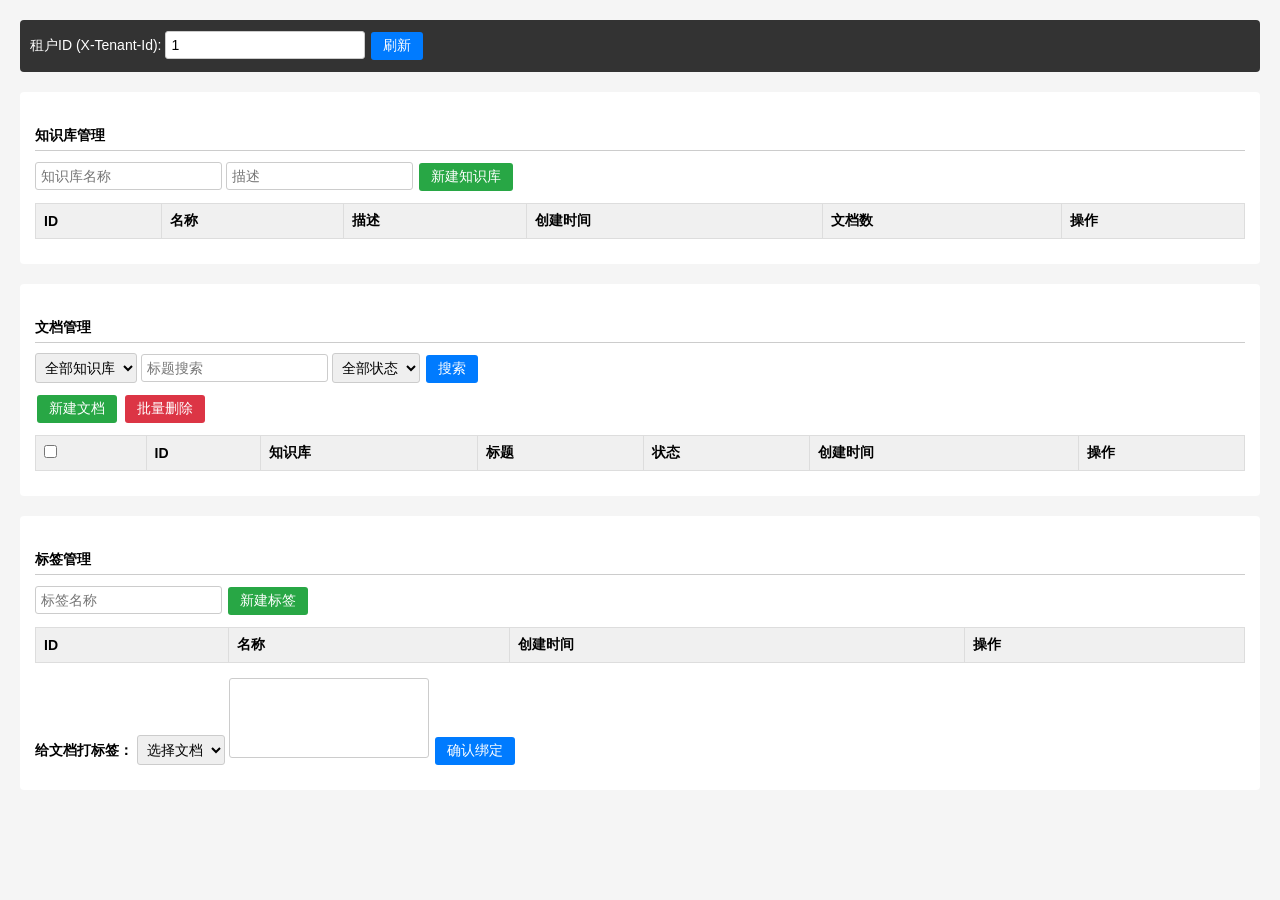
<file: 01-java-saas/frontend.html>
<!DOCTYPE html>
<html lang="zh-CN">
<head>
<meta charset="UTF-8">
<title>SaaS 知识库管理</title>
<style>
    * { box-sizing: border-box; margin: 0; padding: 0; font-size: 14px; }
    body { font-family: Arial, sans-serif; padding: 20px; background: #f5f5f5; }
    h1 { margin-bottom: 20px; }
    h2 { margin: 20px 0 10px; border-bottom: 1px solid #ccc; padding-bottom: 5px; }
    .section { background: #fff; padding: 15px; margin-bottom: 20px; border-radius: 4px; }
    .tenant-bar { background: #333; color: #fff; padding: 10px; margin-bottom: 20px; border-radius: 4px; }
    .tenant-bar input { padding: 5px; width: 200px; }
    table { width: 100%; border-collapse: collapse; margin-top: 10px; }
    th, td { border: 1px solid #ddd; padding: 8px; text-align: left; }
    th { background: #f0f0f0; }
    button { padding: 5px 12px; cursor: pointer; margin: 2px; }
    .btn-primary { background: #007bff; color: #fff; border: none; border-radius: 3px; }
    .btn-danger { background: #dc3545; color: #fff; border: none; border-radius: 3px; }
    .btn-success { background: #28a745; color: #fff; border: none; border-radius: 3px; }
    .btn-warning { background: #ffc107; color: #000; border: none; border-radius: 3px; }
    input, select, textarea { padding: 5px; border: 1px solid #ccc; border-radius: 3px; }
    .form-row { margin: 8px 0; }
    .form-row label { display: inline-block; width: 100px; }
    .modal { display: none; position: fixed; top: 0; left: 0; width: 100%; height: 100%; background: rgba(0,0,0,0.4); justify-content: center; align-items: center; }
    .modal.active { display: flex; }
    .modal-content { background: #fff; padding: 20px; border-radius: 4px; min-width: 400px; }
    .modal-content h3 { margin-bottom: 15px; }
    .pagination { margin-top: 10px; }
    .pagination button { padding: 3px 8px; }
    .info { color: #666; font-size: 12px; margin-top: 5px; }
    .tag-badge { display: inline-block; background: #e9ecef; padding: 2px 6px; border-radius: 3px; margin: 2px; font-size: 12px; }
    .tag-badge span { cursor: pointer; color: red; margin-left: 4px; }
</style>
</head>
<body>

<div class="tenant-bar">
    <label>租户ID (X-Tenant-Id): </label>
    <input type="number" id="tenantId" value="1" placeholder="请输入租户ID">
    <button class="btn-primary" onclick="loadAll()">刷新</button>
</div>

<!-- 知识库管理 -->
<div class="section">
    <h2>知识库管理</h2>
    <div class="form-row">
        <input type="text" id="kbName" placeholder="知识库名称">
        <input type="text" id="kbDesc" placeholder="描述">
        <button class="btn-success" onclick="createKb()">新建知识库</button>
    </div>
    <table id="kbTable">
        <thead><tr><th>ID</th><th>名称</th><th>描述</th><th>创建时间</th><th>文档数</th><th>操作</th></tr></thead>
        <tbody></tbody>
    </table>
    <div class="pagination" id="kbPager"></div>
</div>

<!-- 文档管理 -->
<div class="section">
    <h2>文档管理</h2>
    <div class="form-row">
        <select id="docKbId"><option value="">全部知识库</option></select>
        <input type="text" id="docTitle" placeholder="标题搜索">
        <select id="docStatus"><option value="">全部状态</option><option value="1">正常</option><option value="0">已删除</option></select>
        <button class="btn-primary" onclick="loadDocs(1)">搜索</button>
    </div>
    <div class="form-row">
        <button class="btn-success" onclick="openCreateDoc()">新建文档</button>
        <button class="btn-danger" onclick="batchDeleteDocs()">批量删除</button>
    </div>
    <table id="docTable">
        <thead><tr><th><input type="checkbox" id="docCheckAll" onchange="toggleDocAll(this)"></th><th>ID</th><th>知识库</th><th>标题</th><th>状态</th><th>创建时间</th><th>操作</th></tr></thead>
        <tbody></tbody>
    </table>
    <div class="pagination" id="docPager"></div>
</div>

<!-- 标签管理 -->
<div class="section">
    <h2>标签管理</h2>
    <div class="form-row">
        <input type="text" id="tagName" placeholder="标签名称">
        <button class="btn-success" onclick="createTag()">新建标签</button>
    </div>
    <table id="tagTable">
        <thead><tr><th>ID</th><th>名称</th><th>创建时间</th><th>操作</th></tr></thead>
        <tbody></tbody>
    </table>
    <div class="form-row" style="margin-top:15px">
        <strong>给文档打标签：</strong>
        <select id="tagDocId"><option value="">选择文档</option></select>
        <select id="tagSel" multiple style="height:80px;width:200px"></select>
        <button class="btn-primary" onclick="bindTags()">确认绑定</button>
        <div id="docTagsDisplay" style="margin-top:8px"></div>
    </div>
</div>

<!-- 新建/编辑文档弹窗 -->
<div class="modal" id="docModal">
    <div class="modal-content">
        <h3 id="docModalTitle">新建文档</h3>
        <input type="hidden" id="docEditId">
        <div class="form-row"><label>知识库：</label><select id="docModalKbId"></select></div>
        <div class="form-row"><label>标题：</label><input type="text" id="docModalTitle" style="width:250px"></div>
        <div class="form-row"><label>内容：</label><textarea id="docModalContent" rows="6" style="width:250px"></textarea></div>
        <div class="form-row">
            <button class="btn-primary" onclick="saveDoc()">保存</button>
            <button class="btn-warning" onclick="closeDocModal()">取消</button>
        </div>
    </div>
</div>

<script>
const API = 'http://localhost:8090/api/v1';
let tenantId = () => document.getElementById('tenantId').value;
let currentDocPage = 1;
let currentKbPage = 1;
let selectedDocIds = new Set();

function headers() {
    return { 'Content-Type': 'application/json', 'X-Tenant-Id': tenantId() };
}

async function get(path) {
    const r = await fetch(API + path, { headers: headers() });
    const j = await r.json();
    if (j.code !== 200) throw new Error(j.message || '请求失败');
    return j.data;
}

async function post(path, body) {
    const r = await fetch(API + path, { method: 'POST', headers: headers(), body: JSON.stringify(body) });
    const j = await r.json();
    if (j.code !== 200) throw new Error(j.message || '请求失败');
    return j.data;
}

async function put(path, body) {
    const r = await fetch(API + path, { method: 'PUT', headers: headers(), body: JSON.stringify(body) });
    const j = await r.json();
    if (j.code !== 200) throw new Error(j.message || '请求失败');
    return j.data;
}

async function del(path) {
    const r = await fetch(API + path, { method: 'DELETE', headers: headers() });
    const j = await r.json();
    if (j.code !== 200) throw new Error(j.message || '请求失败');
    return j.data;
}

async function loadAll() {
    await Promise.all([loadKbs(1), loadDocs(1), loadTags(), loadKbSelect()]);
}

function renderKbTable(kbs) {
    const tbody = document.querySelector('#kbTable tbody');
    tbody.innerHTML = '';
    if (!kbs || kbs.records.length === 0) { tbody.innerHTML = '<tr><td colspan="6">暂无数据</td></tr>'; return; }
    kbs.records.forEach(kb => {
        tbody.innerHTML += `<tr>
            <td>${kb.id}</td>
            <td>${esc(kb.name)}</td>
            <td>${esc(kb.description || '')}</td>
            <td>${kb.createTime || ''}</td>
            <td><span id="kbCount${kb.id}">-</span></td>
            <td>
                <button class="btn-warning" onclick="moveDocUi(${kb.id})">移动文档</button>
                <button class="btn-danger" onclick="deleteKb(${kb.id})">删除</button>
            </td>
        </tr>`;
        get(`/kbs/${kb.id}/count`).then(c => { const el = document.getElementById('kbCount' + kb.id); if (el) el.textContent = c; }).catch(() => {});
    });
    renderKbPager(kbs);
}

function renderKbPager(kbs) {
    const div = document.getElementById('kbPager');
    let html = '';
    if (kbs.current > 1) html += `<button onclick="loadKbs(${kbs.current - 1})">上一页</button>`;
    html += ` 第 ${kbs.current} / ${kbs.pages} 页 共 ${kbs.total} 条 `;
    if (kbs.current < kbs.pages) html += `<button onclick="loadKbs(${kbs.current + 1})">下一页</button>`;
    div.innerHTML = html;
}

async function loadKbs(page) {
    currentKbPage = page;
    const name = document.getElementById('kbName').value;
    try {
        const data = await get(`/kbs?pageNum=${page}&pageSize=10&name=${encodeURIComponent(name)}`);
        renderKbTable(data);
    } catch (e) { alert('加载知识库失败: ' + e.message); }
}

async function createKb() {
    const name = document.getElementById('kbName').value.trim();
    const desc = document.getElementById('kbDesc').value.trim();
    if (!name) { alert('请输入知识库名称'); return; }
    try {
        await post('/kbs', { name, description: desc });
        document.getElementById('kbName').value = '';
        document.getElementById('kbDesc').value = '';
        loadKbs(1);
    } catch (e) { alert('创建失败: ' + e.message); }
}

async function deleteKb(id) {
    if (!confirm('确认删除知识库?')) return;
    try { await del(`/kbs/${id}`); loadKbs(currentKbPage); } catch (e) { alert('删除失败: ' + e.message); }
}

async function loadKbSelect() {
    try {
        const data = await get('/kbs?pageNum=1&pageSize=100');
        const opts = data.records.map(kb => `<option value="${kb.id}">${esc(kb.name)}</option>`).join('');
        document.getElementById('docKbId').innerHTML = '<option value="">全部知识库</option>' + opts;
        document.getElementById('docModalKbId').innerHTML = opts;
        document.getElementById('tagDocId').innerHTML = '<option value="">选择文档</option>' + (await get('/documents?pageNum=1&pageSize=100')).records.map(d => `<option value="${d.id}">${esc(d.title)}</option>`).join('');
    } catch (e) { console.error(e); }
}

function renderDocTable(docs) {
    const tbody = document.querySelector('#docTable tbody');
    tbody.innerHTML = '';
    if (!docs || docs.records.length === 0) { tbody.innerHTML = '<tr><td colspan="7">暂无数据</td></tr>'; return; }
    docs.records.forEach(doc => {
        const checked = selectedDocIds.has(doc.id) ? 'checked' : '';
        tbody.innerHTML += `<tr>
            <td><input type="checkbox" ${checked} onchange="toggleDoc(${doc.id},this.checked)"></td>
            <td>${doc.id}</td>
            <td>${esc(doc.kbId || '-')}</td>
            <td>${esc(doc.title)}</td>
            <td>${doc.status === 1 ? '正常' : '<s>已删除</s>'}</td>
            <td>${doc.createTime || ''}</td>
            <td>
                <button class="btn-primary" onclick="editDoc(${doc.id})">编辑</button>
                <button class="btn-danger" onclick="deleteDoc(${doc.id})">删除</button>
                <button class="btn-warning" onclick="openMoveDoc(${doc.id})">移动</button>
            </td>
        </tr>`;
    });
    renderDocPager(docs);
}

function renderDocPager(docs) {
    const div = document.getElementById('docPager');
    let html = '';
    if (docs.current > 1) html += `<button onclick="loadDocs(${docs.current - 1})">上一页</button>`;
    html += ` 第 ${docs.current} / ${docs.pages} 页 共 ${docs.total} 条 `;
    if (docs.current < docs.pages) html += `<button onclick="loadDocs(${docs.current + 1})">下一页</button>`;
    div.innerHTML = html;
}

async function loadDocs(page) {
    currentDocPage = page;
    const kbId = document.getElementById('docKbId').value;
    const title = document.getElementById('docTitle').value.trim();
    const status = document.getElementById('docStatus').value;
    try {
        const data = await get(`/documents?pageNum=${page}&pageSize=10&kbId=${kbId}&title=${encodeURIComponent(title)}&status=${status}`);
        renderDocTable(data);
    } catch (e) { alert('加载文档失败: ' + e.message); }
}

function toggleDoc(id, checked) {
    if (checked) selectedDocIds.add(id);
    else selectedDocIds.delete(id);
}

function toggleDocAll(cb) {
    document.querySelectorAll('#docTable tbody input[type=checkbox]').forEach(el => {
        el.checked = cb.checked;
        if (cb.checked) selectedDocIds.add(parseInt(el.value));
        else selectedDocIds.delete(parseInt(el.value));
    });
}

function openCreateDoc() {
    document.getElementById('docEditId').value = '';
    document.getElementById('docModalTitle').textContent = '新建文档';
    document.getElementById('docModalTitle').value = '';
    document.getElementById('docModalContent').value = '';
    document.getElementById('docModalKbId').value = '';
    document.getElementById('docModal').classList.add('active');
}

async function editDoc(id) {
    try {
        const doc = await get(`/documents/${id}`);
        document.getElementById('docEditId').value = id;
        document.getElementById('docModalTitle').textContent = '编辑文档';
        document.getElementById('docModalTitle').value = doc.title;
        document.getElementById('docModalContent').value = doc.content || '';
        document.getElementById('docModalKbId').value = doc.kbId || '';
        document.getElementById('docModal').classList.add('active');
    } catch (e) { alert('加载失败: ' + e.message); }
}

async function saveDoc() {
    const id = document.getElementById('docEditId').value;
    const body = {
        title: document.getElementById('docModalTitle').value.trim(),
        content: document.getElementById('docModalContent').value,
        kbId: document.getElementById('docModalKbId').value || null
    };
    if (!body.title) { alert('标题不能为空'); return; }
    try {
        if (id) await put(`/documents/${id}`, body);
        else await post('/documents', body);
        closeDocModal();
        loadDocs(currentDocPage);
    } catch (e) { alert('保存失败: ' + e.message); }
}

function closeDocModal() { document.getElementById('docModal').classList.remove('active'); }

async function deleteDoc(id) {
    if (!confirm('确认删除?')) return;
    try { await del(`/documents/${id}`); loadDocs(currentDocPage); } catch (e) { alert('删除失败: ' + e.message); }
}

async function batchDeleteDocs() {
    if (selectedDocIds.size === 0) { alert('请先选择文档'); return; }
    if (!confirm(`确认删除 ${selectedDocIds.size} 篇文档?`)) return;
    try {
        await post('/documents/batch', Array.from(selectedDocIds));
        selectedDocIds.clear();
        loadDocs(currentDocPage);
    } catch (e) { alert('批量删除失败: ' + e.message); }
}

async function openMoveDoc(id) {
    const targetKbId = prompt('请输入目标知识库ID:');
    if (!targetKbId) return;
    try {
        await put(`/documents/${id}/move?targetKbId=${targetKbId}`, {});
        loadDocs(currentDocPage);
    } catch (e) { alert('移动失败: ' + e.message); }
}

function moveDocUi(kbId) {
    const docId = prompt('请输入要移动的文档ID:');
    if (!docId) return;
    try {
        put(`/documents/${docId}/move?targetKbId=${kbId}`, {}).then(() => { alert('移动成功'); loadDocs(currentDocPage); }).catch(e => alert('移动失败: ' + e.message));
    } catch (e) { alert('移动失败: ' + e.message); }
}

async function loadTags() {
    try {
        const tags = await get('/tags');
        const tbody = document.querySelector('#tagTable tbody');
        if (!tags || tags.length === 0) { tbody.innerHTML = '<tr><td colspan="4">暂无数据</td></tr>'; return; }
        tbody.innerHTML = tags.map(t => `<tr>
            <td>${t.id}</td><td>${esc(t.name)}</td><td>${t.createTime || ''}</td>
            <td><button class="btn-danger" onclick="deleteTag(${t.id})">删除</button></td>
        </tr>`).join('');
        const tagSel = document.getElementById('tagSel');
        tagSel.innerHTML = tags.map(t => `<option value="${t.id}">${esc(t.name)}</option>`).join('');
    } catch (e) { console.error(e); }
}

async function createTag() {
    const name = document.getElementById('tagName').value.trim();
    if (!name) { alert('请输入标签名称'); return; }
    try {
        await post('/tags', { name });
        document.getElementById('tagName').value = '';
        loadTags();
    } catch (e) { alert('创建失败: ' + e.message); }
}

async function deleteTag(id) {
    if (!confirm('确认删除?')) return;
    try { await del(`/tags/${id}`); loadTags(); } catch (e) { alert('删除失败: ' + e.message); }
}

async function bindTags() {
    const docId = document.getElementById('tagDocId').value;
    if (!docId) { alert('请先选择文档'); return; }
    const tagIds = Array.from(document.getElementById('tagSel').selectedOptions).map(o => parseInt(o.value));
    try {
        await post(`/tags/documents/${docId}/tags`, tagIds);
        alert('绑定成功');
        loadDocTags(docId);
    } catch (e) { alert('绑定失败: ' + e.message); }
}

async function loadDocTags(docId) {
    if (!docId) { document.getElementById('docTagsDisplay').innerHTML = ''; return; }
    try {
        const docs = await get(`/tags/${docId}/documents`);
        const div = document.getElementById('docTagsDisplay');
        div.innerHTML = docs && docs.length > 0
            ? docs.map(d => `<span class="tag-badge">${esc(d.title)}</span>`).join('')
            : '<span class="info">该文档暂无标签</span>';
    } catch (e) { div.innerHTML = '<span class="info">加载标签失败</span>'; }
}

document.getElementById('tagDocId').addEventListener('change', function() { loadDocTags(this.value); });

function esc(s) { if (!s) return ''; return String(s).replace(/&/g,'&amp;').replace(/</g,'&lt;').replace(/>/g,'&gt;').replace(/"/g,'&quot;'); }

// 初始化
loadAll();
</script>
</body>
</html>
</file>
